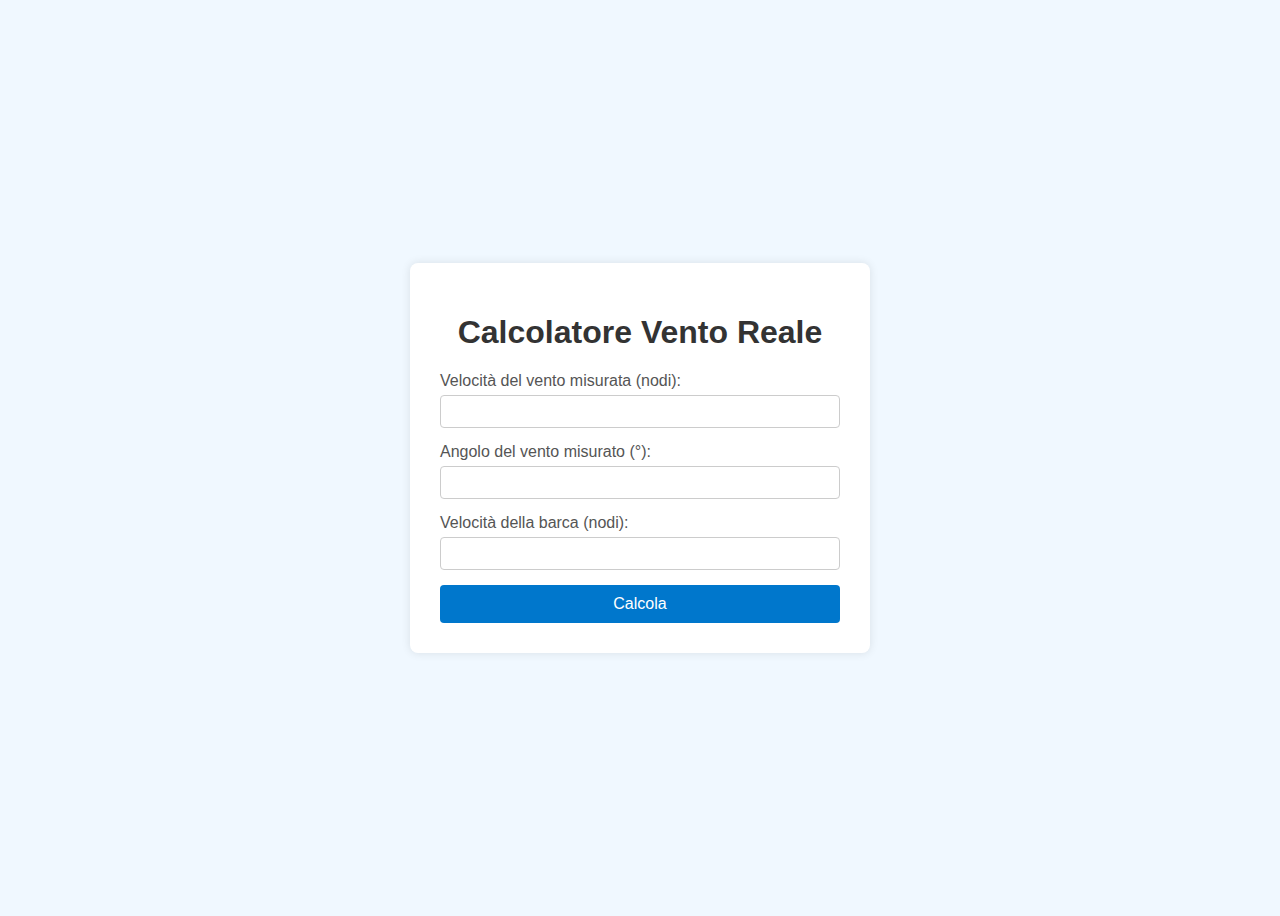
<file: index.html>
<!DOCTYPE html>
<html lang="it">
<head>
    <meta charset="UTF-8">
    <meta name="viewport" content="width=device-width, initial-scale=1.0">
    <title>Calcolatore Vento Reale</title>
    <link rel="stylesheet" href="styles.css">
</head>
<body>
    <div class="container">
        <h1>Calcolatore Vento Reale</h1>
        <form id="windForm">
            <div class="form-group">
                <label for="windSpeed">Velocità del vento misurata (nodi):</label>
                <input type="number" id="windSpeed" name="windSpeed" step="0.1" required>
            </div>
            <div class="form-group">
                <label for="windAngle">Angolo del vento misurato (°):</label>
                <input type="number" id="windAngle" name="windAngle" step="0.1" required>
            </div>
            <div class="form-group">
                <label for="boatSpeed">Velocità della barca (nodi):</label>
                <input type="number" id="boatSpeed" name="boatSpeed" step="0.1" required>
            </div>
            <button type="submit">Calcola</button>
        </form>
        <div id="result" class="result">
            <!-- Ergebnisse werden hier angezeigt -->
        </div>
    </div>
    <script src="script.js"></script>
</body>
</html>
</file>
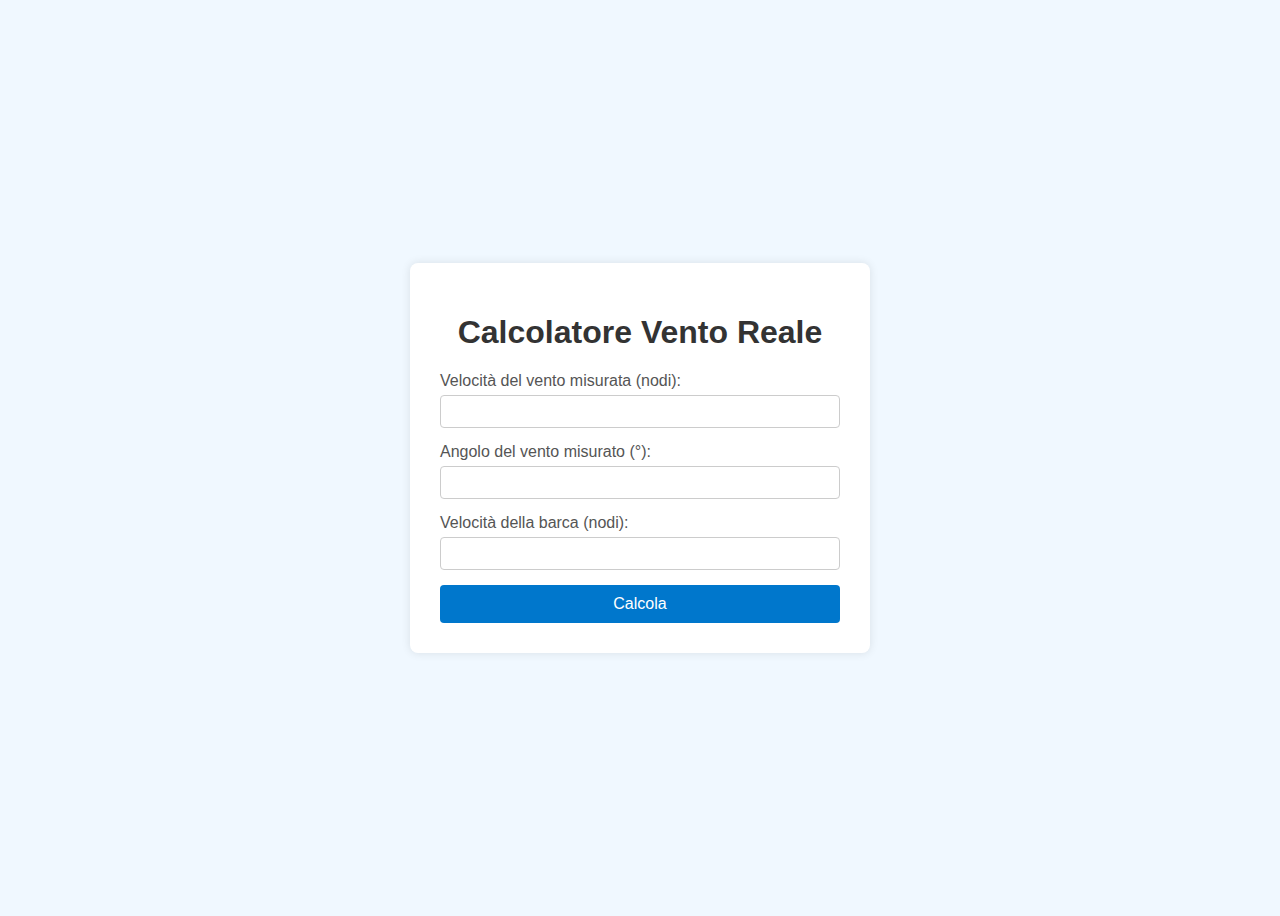
<file: Programma Nonno Guisi/index.html>
<!DOCTYPE html>
<html lang="it">
<head>
    <meta charset="UTF-8">
    <meta name="viewport" content="width=device-width, initial-scale=1.0">
    <title>Calcolatore Vento Reale</title>
    <link rel="stylesheet" href="styles.css">
</head>
<body>
    <div class="container">
        <h1>Calcolatore Vento Reale</h1>
        <form id="windForm">
            <div class="form-group">
                <label for="windSpeed">Velocità del vento misurata (nodi):</label>
                <input type="number" id="windSpeed" name="windSpeed" step="0.1" required>
            </div>
            <div class="form-group">
                <label for="windAngle">Angolo del vento misurato (°):</label>
                <input type="number" id="windAngle" name="windAngle" step="0.1" required>
            </div>
            <div class="form-group">
                <label for="boatSpeed">Velocità della barca (nodi):</label>
                <input type="number" id="boatSpeed" name="boatSpeed" step="0.1" required>
            </div>
            <button type="submit">Calcola</button>
        </form>
        <div id="result" class="result">
            <!-- Ergebnisse werden hier angezeigt -->
        </div>
    </div>
    <script src="script.js"></script>
</body>
</html>
</file>
<file: styles.css>
body {
    font-family: Arial, sans-serif;
    background-color: #f0f8ff;
    display: flex;
    justify-content: center;
    align-items: center;
    height: 100vh;
}

.container {
    background-color: #ffffff;
    padding: 30px;
    border-radius: 8px;
    box-shadow: 0 0 10px rgba(0, 0, 0, 0.1);
    width: 400px;
}

h1 {
    text-align: center;
    color: #333333;
}

.form-group {
    margin-bottom: 15px;
}

label {
    display: block;
    margin-bottom: 5px;
    color: #555555;
}

input[type="number"] {
    width: 100%;
    padding: 8px;
    box-sizing: border-box;
    border: 1px solid #cccccc;
    border-radius: 4px;
}

button {
    width: 100%;
    padding: 10px;
    background-color: #0077cc;
    color: #ffffff;
    border: none;
    border-radius: 4px;
    cursor: pointer;
    font-size: 16px;
}

button:hover {
    background-color: #005fa3;
}

.result {
    margin-top: 20px;
    padding: 15px;
    background-color: #e6f7ff;
    border: 1px solid #b3e0ff;
    border-radius: 4px;
    display: none;
}
</file>
<file: Programma Nonno Guisi/styles.css>
body {
    font-family: Arial, sans-serif;
    background-color: #f0f8ff;
    display: flex;
    justify-content: center;
    align-items: center;
    height: 100vh;
}

.container {
    background-color: #ffffff;
    padding: 30px;
    border-radius: 8px;
    box-shadow: 0 0 10px rgba(0, 0, 0, 0.1);
    width: 400px;
}

h1 {
    text-align: center;
    color: #333333;
}

.form-group {
    margin-bottom: 15px;
}

label {
    display: block;
    margin-bottom: 5px;
    color: #555555;
}

input[type="number"] {
    width: 100%;
    padding: 8px;
    box-sizing: border-box;
    border: 1px solid #cccccc;
    border-radius: 4px;
}

button {
    width: 100%;
    padding: 10px;
    background-color: #0077cc;
    color: #ffffff;
    border: none;
    border-radius: 4px;
    cursor: pointer;
    font-size: 16px;
}

button:hover {
    background-color: #005fa3;
}

.result {
    margin-top: 20px;
    padding: 15px;
    background-color: #e6f7ff;
    border: 1px solid #b3e0ff;
    border-radius: 4px;
    display: none;
}
</file>
